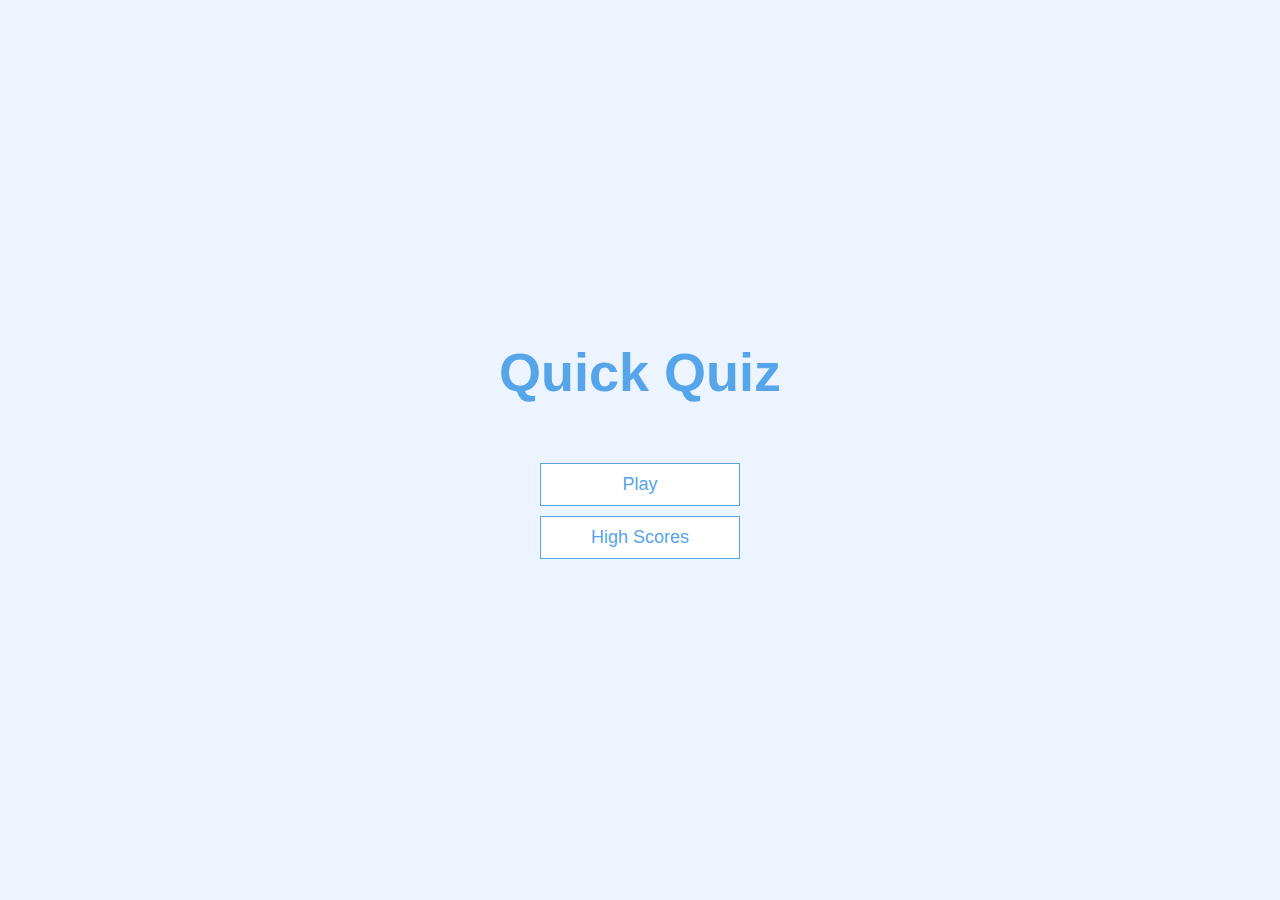
<file: index.html>
<!DOCTYPE html>
<html lang="en">
<head>
    <meta charset="UTF-8">
    <meta http-equiv="X-UA-Compatible" content="IE=edge">
    <meta name="viewport" content="width=device-width, initial-scale=1.0">
    <link rel="stylesheet" href="styles/style.css">
    <title>Quiz App</title>
</head>
<body>
    <div class="container">
        <div id="home" class="flex-center flex-column">
            <h1>Quick Quiz</h1>
            <a class="btn" href="cat.html">Play</a>
            <a class="btn" href="hscore.html">High Scores</a>
        </div>
    </div>
</body>
</html>
</file>
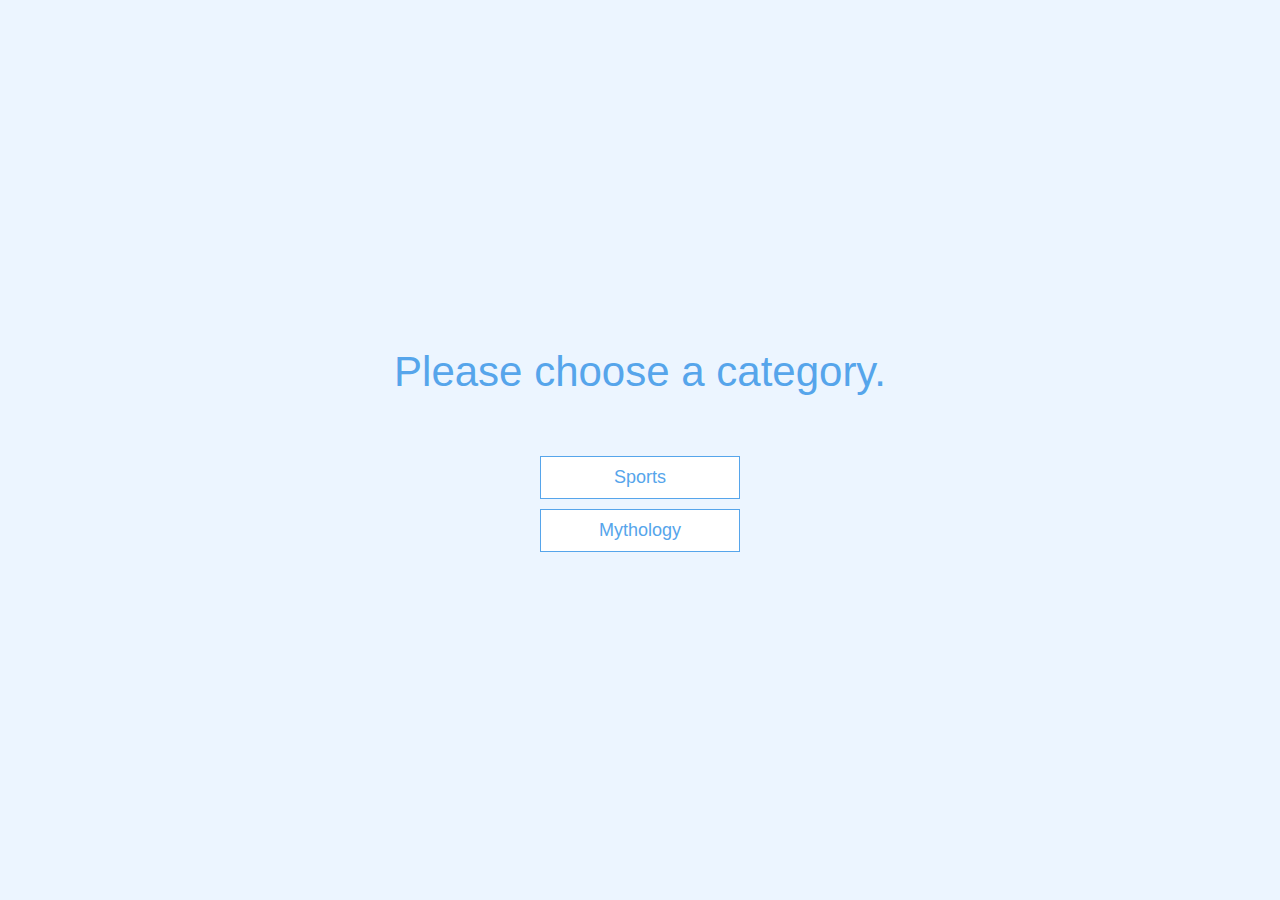
<file: cat.html>
<!DOCTYPE html>
<html lang="en">
<head>
    <meta charset="UTF-8">
    <meta http-equiv="X-UA-Compatible" content="IE=edge">
    <meta name="viewport" content="width=device-width, initial-scale=1.0">
    <title>Select Category</title>
    <link rel="stylesheet" href="styles/style.css">
</head>
<body>
    <div class="container">
        <div id="category" class="flex-center flex-column">
            <h3>Please choose a category.</h3>
            <a id="sports" class="btn" href="#" data-number="21">Sports</a>
            <a id="myth" class="btn" href="#" data-number="20">Mythology</a>
        </div>
    </div>
    <script src="scripts/cat.js"></script>
</body>
</html>
</file>
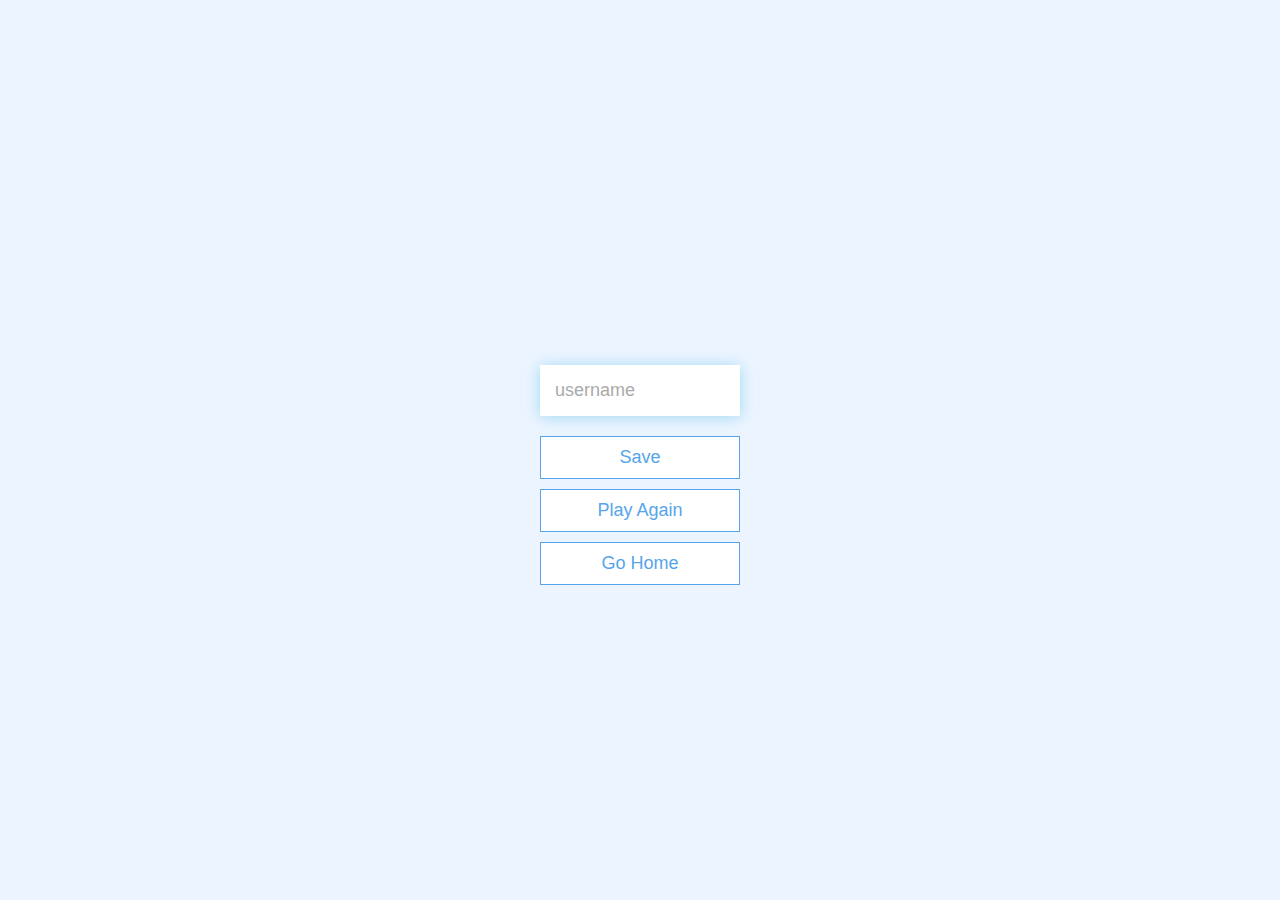
<file: end.html>
<!DOCTYPE html>
<html lang="en">
<head>
    <meta charset="UTF-8">
    <meta http-equiv="X-UA-Compatible" content="IE=edge">
    <meta name="viewport" content="width=device-width, initial-scale=1.0">
    <title>Congrats!</title>
    <link rel="stylesheet" href="styles/style.css">
</head>
<body>
    <div class="container">
        <div id="end" class="flex-center flex-column">
            <h1 id="finalScore"></h1>
            <form>
                <input type="text" name="username" id="username" placeholder="username"/>
                <button type="submit" class="btn" id="saveScoreBtn" onClick="saveHighScore(event)" disabled>Save</button>
            </form>
            <a href="cat.html" class="btn">Play Again</a>
            <a href="index.html" class="btn">Go Home</a>
        </div>
    </div>
    <script src="scripts/end.js"></script>
</body>
</html>
</file>
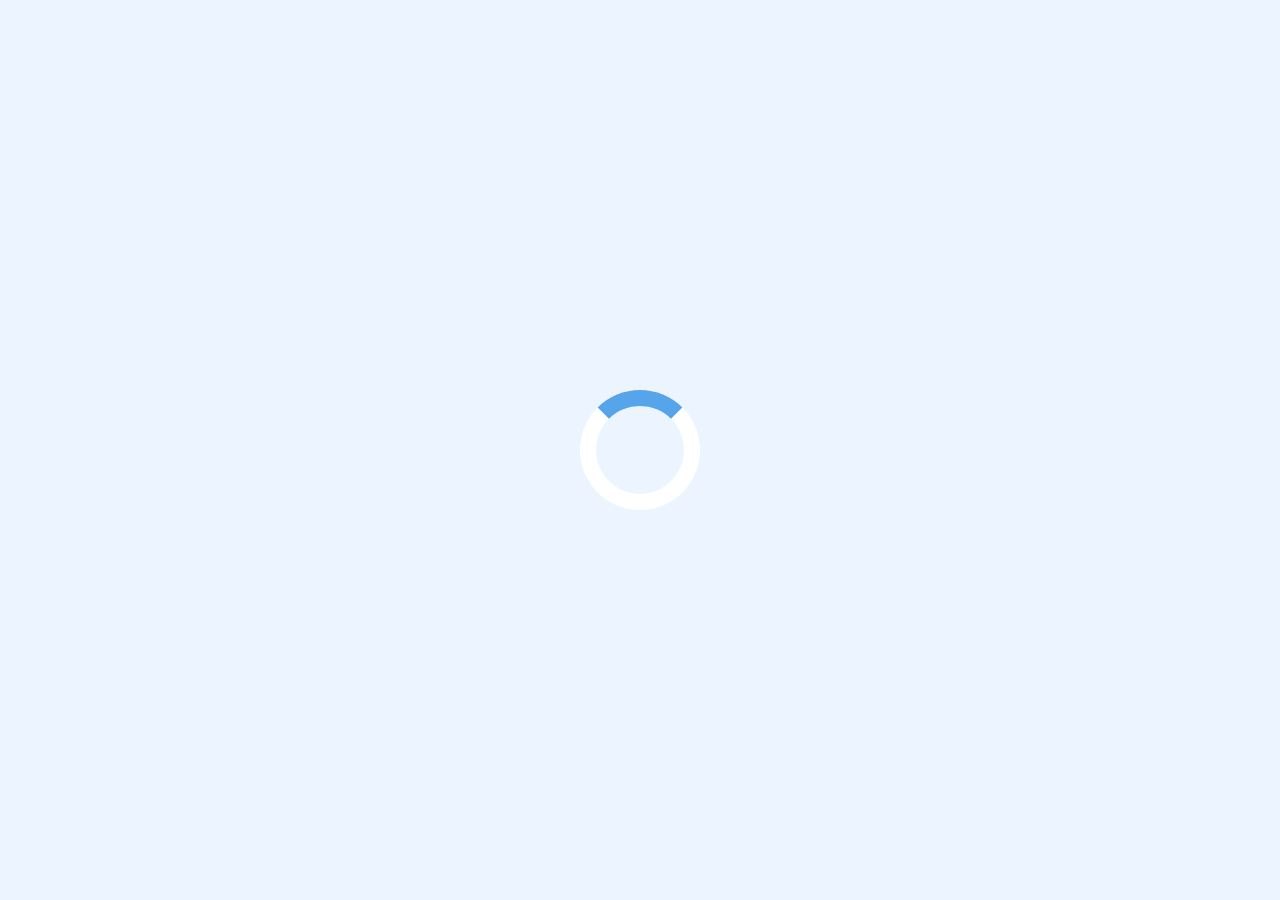
<file: game.html>
<!DOCTYPE html>
<html lang="en">
<head>
    <meta charset="UTF-8">
    <meta http-equiv="X-UA-Compatible" content="IE=edge">
    <meta name="viewport" content="width=device-width, initial-scale=1.0">
    <link rel="stylesheet" href="styles/game.css">
    <link rel="stylesheet" href="styles/style.css">
    <title>Quiz App - Play</title>
</head>
<body>
    <div class="container">
        <div id="loader"></div>
        <div id="game" class="justify-center flex-column hidden">
            <div id="hud">
                <div id="hud-item">
                    <p id="progressText" class="hud-prefix">
                        Question
                    </p>
                    <div id="progressBar">
                        <div id="progressBarFull"></div>
                    </div>
                </div>
                <div id="hud-item">
                    <p class="hud-prefix">
                        Score
                    </p>
                    <h1 class="hud-main-text" id="score">
                        0
                    </h1>
                </div>
            </div>
            <h2 id="question">What is the answer to this question?</h2>
            <div class="choice-container">
                <p class="choice-prefix">A</p>
                <p class="choice-text" data-number="1"></p>
            </div>
            <div class="choice-container">
                <p class="choice-prefix">B</p>
                <p class="choice-text" data-number="2"></p>
            </div>
            <div class="choice-container">
                <p class="choice-prefix">C</p>
                <p class="choice-text" data-number="3"></p>
            </div>
            <div class="choice-container">
                <p class="choice-prefix">D</p>
                <p class="choice-text" data-number="4"></p>
            </div>
        </div>
    </div>
    <script src="scripts/game.js"></script>
</body>
</html>
</file>
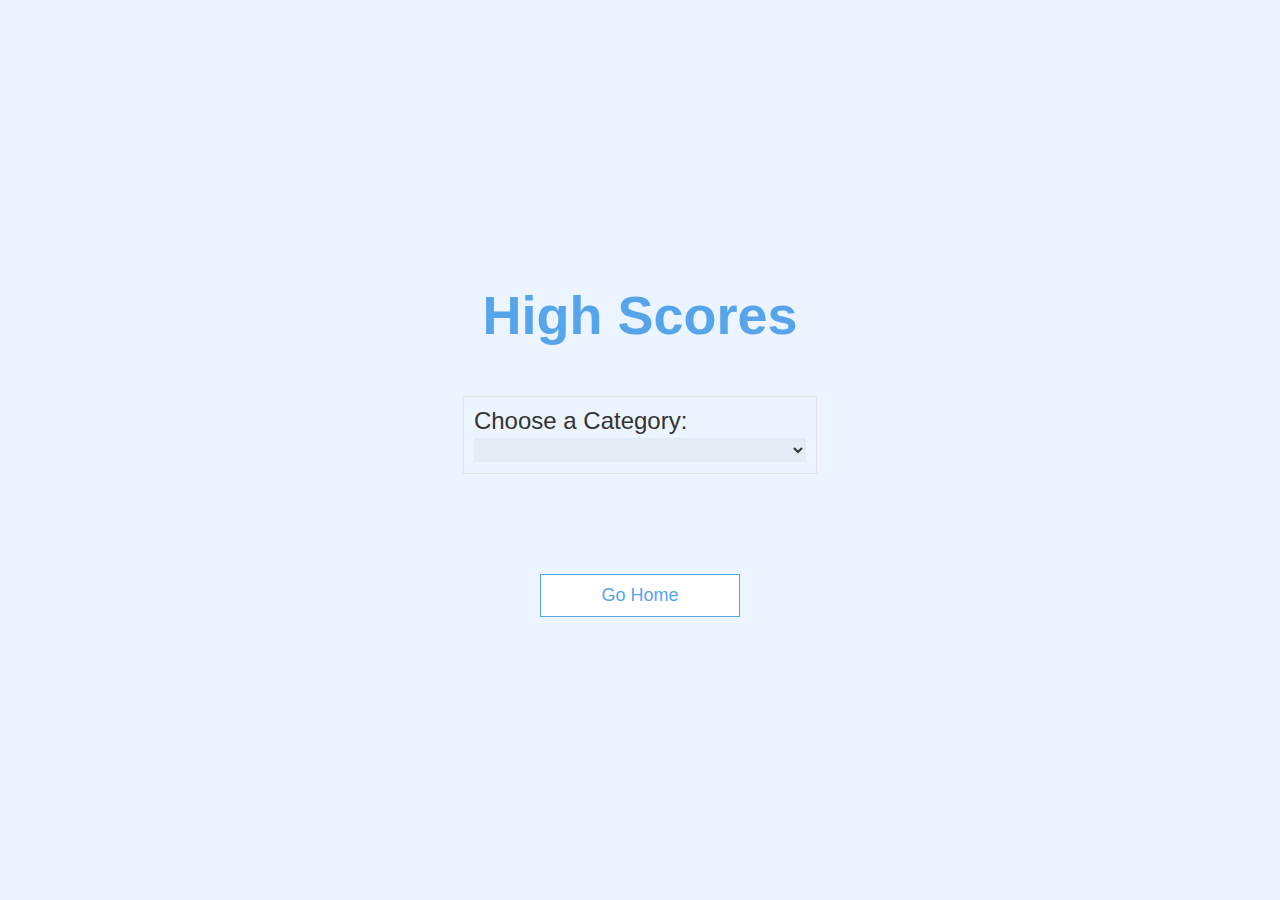
<file: hscore.html>
<!DOCTYPE html>
<html lang="en">
<head>
    <meta charset="UTF-8">
    <meta http-equiv="X-UA-Compatible" content="IE=edge">
    <meta name="viewport" content="width=device-width, initial-scale=1.0">
    <title>High Scores</title>
    <link rel="stylesheet" href="styles/style.css">
    <link rel="stylesheet" href="styles/hscore.css">
</head>
<body>
    <div class="container">
        <div id="highScores" class="flex-center flex-column">
            <h1 id="finalScore">High Scores</h1>
            <div class="cat">
                <label>Choose a Category:</label>
                <select name="category" id="category">
                    <option value=""></option>
                    <option value="21">Sports</option>
                    <option value="20">Mythology</option>
                  </select>
            </div>
            <ul id="highScoresList"></ul>
            <a class="btn" href="index.html">Go Home</a>
        </div>
    </div>
    <script src="scripts/hscore.js"></script>
</body>
</html>
</file>
<file: styles/style.css>
:root{
    background-color: #ecf5ff;
    font-size: 62.5%;
}

*{
    box-sizing: border-box;
    font-family: Verdana, Geneva, Tahoma, sans-serif;
    margin: 0;
    padding: 0;
    color: #333;
}

h1, h2, h3, h4{
    margin-bottom: 1rem;
}

h1{
    font-size: 5.4rem;
    color: #56a5eb;
    margin-bottom: 5rem;
}

h1 > span{
    font-size: 2.4rem;
    font-weight: 500;
}

h2{
    font-size: 4.2rem;
    margin-bottom: 4rem;
    font-weight: 700;
}

h3{
    font-size: 4.2rem;
    font-weight: 2.8rem;
    font-weight: 500;
    color: #56a5eb;
    margin-bottom: 5rem;
}


/* UTILITIES */

.container{
    width: 100vw;
    height: 100vh;
    display: flex;
    justify-content: center;
    align-items: center;
    max-width: 80rem;
    margin: 0 auto;
    padding: 2rem;
}

.container > *{
    width: 100%;
}

.flex-column{
    display: flex;
    flex-direction: column;
}

.flex-center{
    justify-content: center;
    align-items: center;
}

.justify-center{
    justify-content: center;
}

.text-center{
    text-align: center;
}

.hidden{
    display: none;
}

/* BUTTONS */

.btn{
    font-size: 1.8rem;
    padding: 1rem 0;
    width: 20rem;
    text-align: center;
    border: 0.1rem solid #56a5eb;
    margin-top: 1rem;
    text-decoration: none;
    color: #56a5eb;
    background-color: white;
}

.btn:hover{
    cursor: pointer;
    box-shadow: 0 0.4rem 1.4rem 0 rgba(86, 185, 235, 0.5);
    transform: translateY(-0.1rem);
    transition: transform 150ms;
}

.btn[disabled]:hover{
    cursor: not-allowed;
    box-shadow: none;
    transform: none;
}

/* FORMS */
form{
    width: 100%;
    display: flex;
    flex-direction: column;
    align-items: center;
}

input{
    margin-bottom: 1rem;
    width: 20rem;
    padding: 1.5rem;
    font-size: 1.8rem;
    border: none;
    box-shadow: 0 0.1rem 1.4rem 0 rgba(86, 185, 235, 0.5);
    outline-color: #56a5eb;
}

input::placeholder{
    color: #aaa;
}
</file>
<file: styles/game.css>
.choice-container{
    display: flex;
    margin-bottom: 0.5rem;
    width: 100%;
    font-size: 1.8rem;
    border: 0.1rem solid rgba(86, 165, 235, 0.5);
    background-color: white;
}

.choice-container:hover{
    cursor: pointer;
    box-shadow: 0 0.4rem 1.4rem 0 rgba(86, 185, 235, 0.5);
    transform: translateY(-0.1rem);
    transition: transform 150ms;
}

.choice-prefix{
    padding: 1.5rem 2.5rem;
    background-color: #56a5eb;
    color: white;
}

.choice-text{
    padding: 1.5rem;
    width: 100%;
}

.correct{
    background-color: #28a745;
}

.incorrect{
    background-color: #dc3545;
}

/* HUD */

#hud{
    display: flex;
    justify-content: space-between;
}

.hud-prefix{
    text-align: center;
    font-size: 2rem;
}

.hud-main-text{
    text-align: center;
}

#progressBar{
    width: 20rem;
    height: 4rem;
    border: 0.3rem solid #56a5eb;
    margin-top: 1.5rem;
}

#progressBarFull{
    height: 3.4rem;
    background-color: #56a5eb;
    width: 0%;
}

/* LOADER */

#loader{
    border: 1.6rem solid white;
    border-radius: 50%;
    border-top: 1.6rem solid #56a5eb;
    width: 12rem;
    height: 12rem;
    animation: spin 2s linear infinite;
}

@keyframes spin{
    0%{
        transform: rotate(0deg);
    }
    100%{
        transform: rotate(360deg);
    }
}
</file>
<file: styles/hscore.css>
#highScoresList{
    list-style: none;
    padding-left: 0;
    margin-bottom: 4rem;
}

.high-score{
    font-size: 2.8rem;
    margin-bottom: 0.5rem;
}

.high-score:hover{
    transform: scale(1.025);
}

.cat {
    font-size: 2.4rem;
    color: #56a5eb;
    margin-bottom: 5rem;
    border: 1px solid #e5e5e5;
    padding: 10px;
}
  
select {
    font-size: 2.0rem;
    border: none;
    width: 100%;
    background: #e3ecf5;
}
</file>
